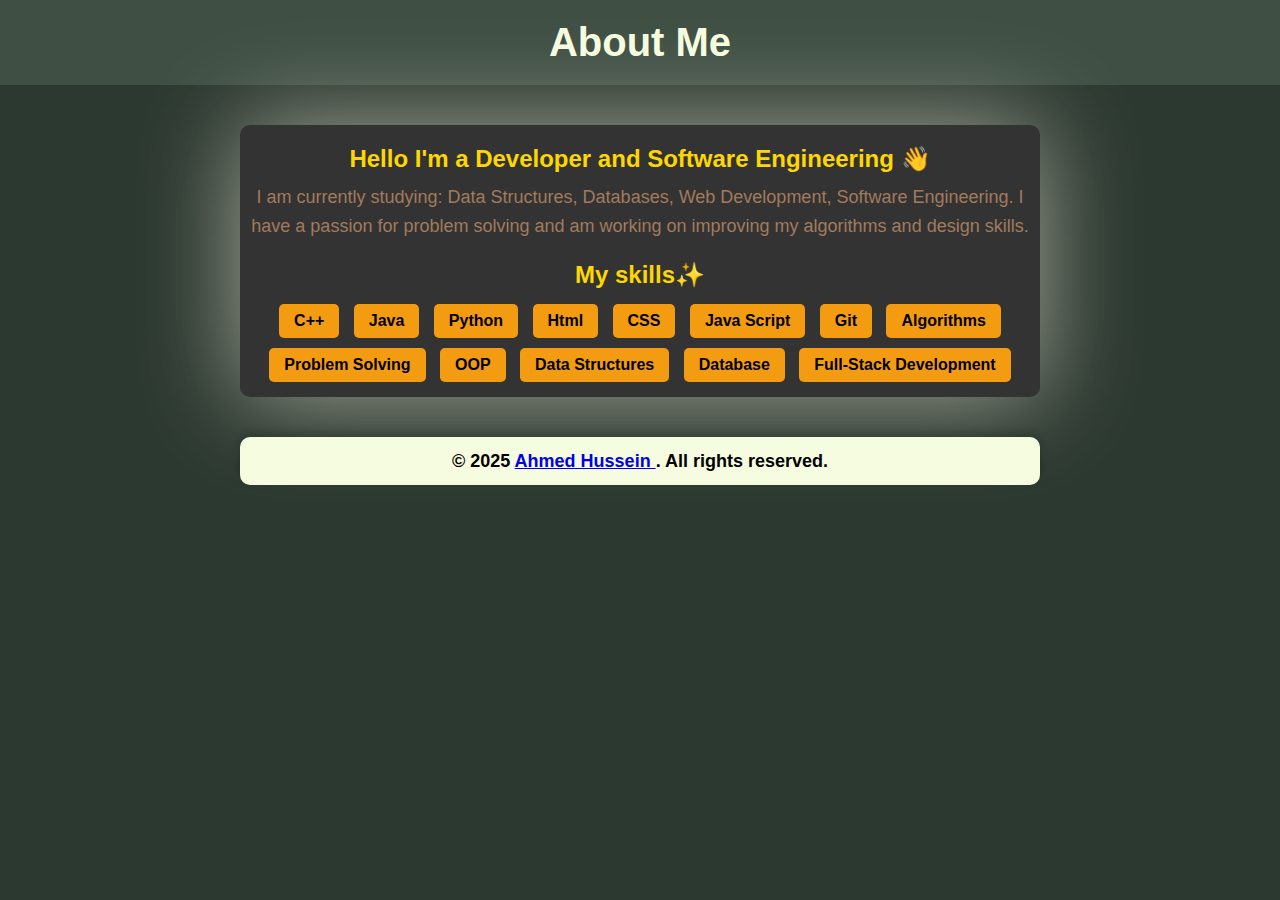
<file: index.html>
<!DOCTYPE html>
<html lang="en">
  <head>
    <meta charset="UTF-8" />
    <meta name="viewport" content="width=device-width, initial-scale=1.0" />
    <title>About me</title>
    <link href="./sheet.css" rel="stylesheet">
  </head>
  <body>
    <header>About Me</header>
    <div class="myshape">
      <h2>Hello I'm a Developer and Software Engineering 👋</h2>
      <p>
        I am currently studying: Data Structures, Databases, Web Development,
        Software Engineering. I have a passion for problem solving and am
        working on improving my algorithms and design skills.
      </p>
    

    <div  class="skills">
      <h2>My skills✨</h2>
      <span>C++</span>
      <span>Java</span>
      <span>Python</span>
      <span>Html</span>
      <span>CSS</span>
      <span>Java Script</span>
      <span>Git</span>
      <span>Algorithms</span>
      <span>Problem Solving</span>
      <span>OOP</span>
      <span>Data Structures</span>
      <span>Database</span>
      <span>Full-Stack Development</span>
    </div>
  </div>

  <div >
    <footer>
      <p> 
        &copy; 2025 
        <a href="https://www.linkedin.com/in/ahmed-elsherif-119b60337/" target="_blank">
        Ahmed Hussein
        </a>. All rights reserved.
      </p>
        </footer>
  </div>
  </body>
</html>
</file>
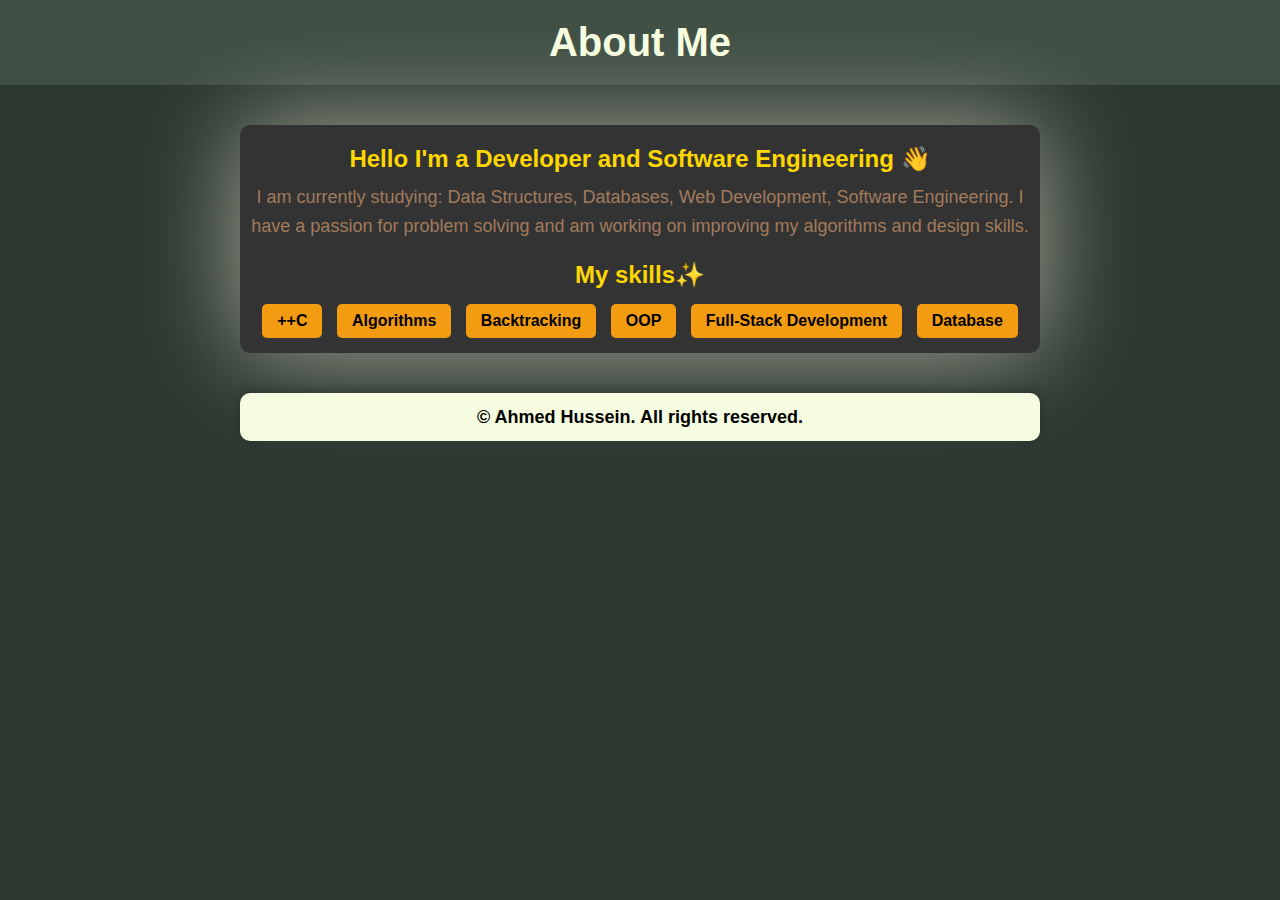
<file: ex.html>
<!DOCTYPE html>
<html lang="en">
  <head>
    <meta charset="UTF-8" />
    <meta name="viewport" content="width=device-width, initial-scale=1.0" />
    <title>About me</title>
    <link href="./sheet.css" rel="stylesheet">
  </head>
  <body>
    <header>About Me</header>
    <div class="myshape">
      <h2>Hello I'm a Developer and Software Engineering 👋</h2>
      <p>
        I am currently studying: Data Structures, Databases, Web Development,
        Software Engineering. I have a passion for problem solving and am
        working on improving my algorithms and design skills.
      </p>
    

    <div  class="skills">
      <h2>My skills✨</h2>
      <span>++C</span>
      <span>Algorithms</span>
      <span>Backtracking</span>
      <span>OOP</span>
      <span>Full-Stack Development</span>
      <span>Database</span>
    </div>
  </div>

  <div >
    <footer>
      <p>© Ahmed Hussein. All rights reserved.</p>
  </footer>
  </div>
  </body>
</html>
</file>
<file: sheet.css>
* {
    box-sizing: border-box;
    padding: 0;
    margin: 0;
    font-family: Arial, sans-serif;
  }
  body {
    background-color: #2C3930;
    color: #A27B5C;
    text-align: center;
  }
  header {
    padding: 20px;
    background-color: #3F4F44;
    font-weight: bold;
    font-size: 40px;
    color: #F6FCDF;
  }
  h2{
    color:gold; 
    margin: 10px;

  }
  p{
    line-height: 1.6;
    font-size: 18px;
  }

  .myshape{
      border-radius: 10px;
      background-color: #333;
      margin: 40px auto;
      width: 800px;
      padding: 10px;
      box-shadow:0 0 100px rgba(220, 215, 201,0.7); 
  }


  .skills {
        margin-top: 20px;
    }
    .skills span {
        display: inline-block;
        background: #f39c12;
        color: black;
        padding: 8px 15px;
        margin: 5px;
        border-radius: 5px;
        font-weight: bold;
        transition: transform 0.3s, background 0.3s;
    }
    .skills span:hover {
        background: #ffcc00;
        transform: scale(1.1);
        
    }

    footer{
        width: 800px;
        background-color: #F6FCDF;
        border-radius: 10px;
        font-weight: bold;
        padding: 10px;
        margin: auto;
        color : black;
        box-shadow: 0 -4px 10px rgba(0, 0, 0, 0.2);
    }
footer:hover {
    transform: scale(1.02);
    transition: transform 0.3s ease-in-out;
}
</file>
